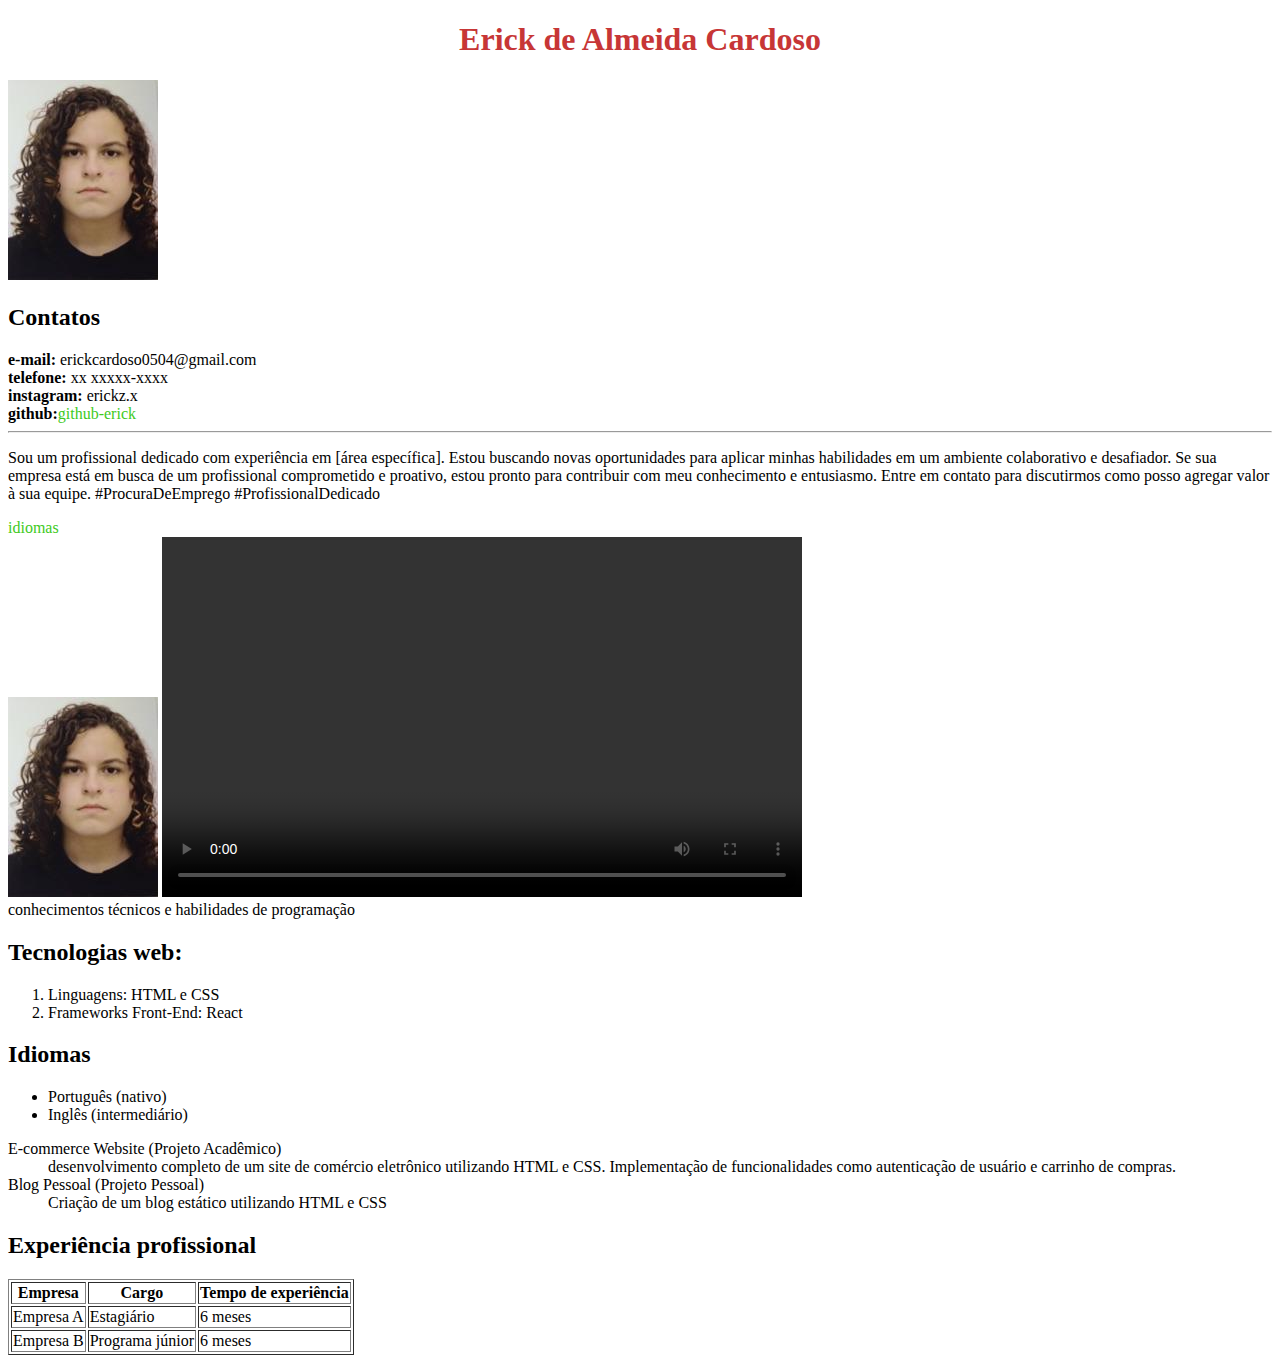
<file: index.html>
<!DOCTYPE html>
<html lang="pt-BR">
<head>
    <meta charset="UTF-8">
    <meta name="viewport" content="width=0, initial-scale=1.0">
    <title>Currículo</title>
    <link rel="stylesheet" href="styles.css">
</head>
<body>
    <h1>Erick de Almeida Cardoso</h1>
<img src="img/erick.jpg" alt="eu">
    <section> 
        <h2>Contatos</h2>
        <strong>e-mail:</strong> erickcardoso0504@gmail.com<br>
        <strong>telefone:</strong> xx xxxxx-xxxx<br>
        <strong>instagram:</strong> erickz.x<br>
        <strong>github:</strong><a href="https://github.com/er12k">github-erick</a><br>
    </section>

    <hr>
    <article>
        <p>Sou um profissional dedicado com experiência em [área específica]. Estou buscando novas oportunidades para aplicar minhas habilidades em um ambiente colaborativo e desafiador. Se sua empresa está em busca de um profissional comprometido e proativo, estou pronto para contribuir com meu conhecimento e entusiasmo. Entre em contato para discutirmos como posso agregar valor à sua equipe. #ProcuraDeEmprego #ProfissionalDedicado</p>
    </article>

<a href= "#idi">idiomas</a> <br>
<a href="doc.html">
    <img src="img/erick.jpg" alt="eu">
</a>
<video controls width="640" height="360"></video>

    <article>
        conhecimentos técnicos e habilidades de programação
    </article>

    <section>
        <h2>Tecnologias web:</h2>
        <ol>
            <li>Linguagens: HTML e CSS</li>
            <li>Frameworks Front-End: React</li>
        </ol>
    </section>

    <section id="idi">
        <h2>Idiomas</h2>
        <ul>
            <li>Português (nativo)</li>
            <li>Inglês (intermediário)</li>
        </ul>
    </section>

    <section>
        <dl>
            <dt>E-commerce Website (Projeto Acadêmico)</dt>
            <dd>desenvolvimento completo de um site de comércio eletrônico utilizando HTML e CSS.
                Implementação de funcionalidades como
                autenticação de usuário e carrinho de 
                compras.</dd>
                
        <dt>Blog Pessoal (Projeto Pessoal)</dt>
        <dd>Criação de um blog estático utilizando
            HTML e CSS</dd>
        </dl>
    </section>
    
    <section>
        <h2>Experiência profissional</h2>
        <table border="1">
        <tr>
            <th>Empresa</th>
            <th>Cargo</th>
            <th>Tempo de experiência</th>
        </tr>
        <tr>
            <td>Empresa A</td>
            <td>Estagiário</td>
            <td>6 meses</td>
        </tr>
        <tr>
            <td>Empresa B</td>
            <td>Programa júnior</td>
            <td>6 meses</td>
        </tr>
        </table>
    </section>
</body>
</html>
</file>
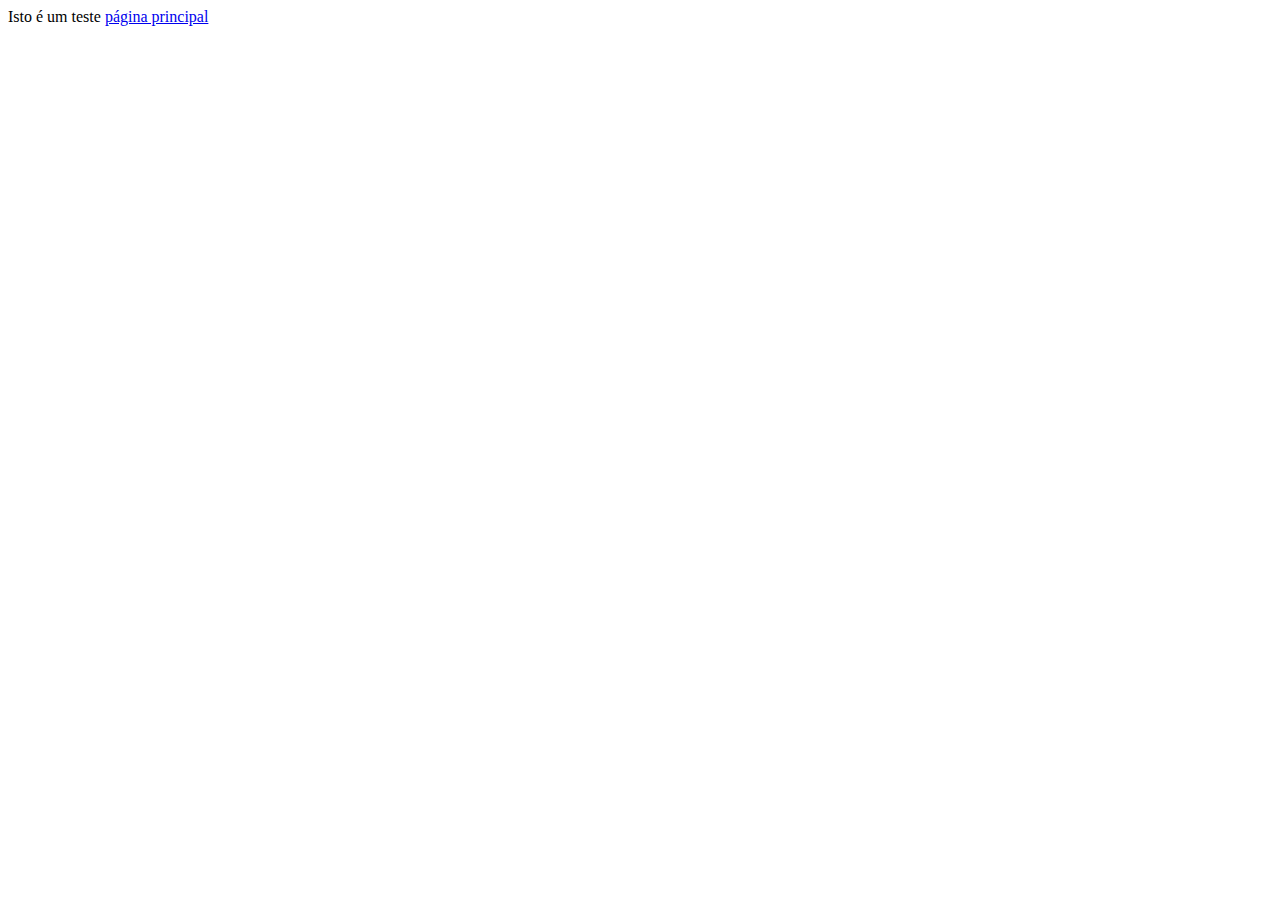
<file: doc.html>
<!DOCTYPE html>
<html lang="en">
<head>
    <meta charset="UTF-8">
    <meta name="viewport" content="width=device-width, initial-scale=1.0">
    <title>Document</title>
</head>
<body>
    Isto é um teste
    <a href="index.html">página principal</a>
</body>
</html>
</file>
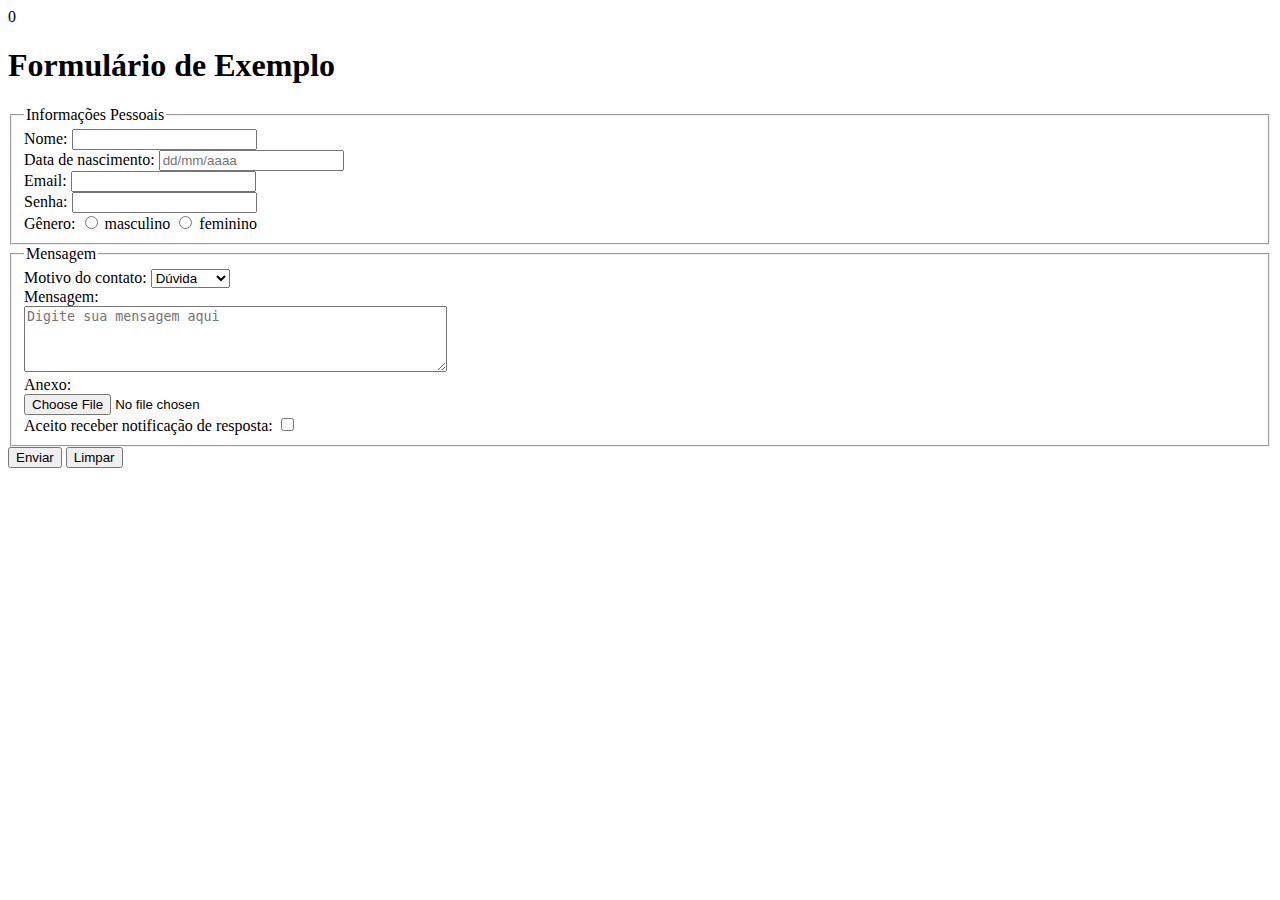
<file: formulario.html>
<!DOCTYPE html>
<html lang="en">
<head>
    <meta charset="UTF-8">
    <meta name="viewport" content="width=device-width, initial-scale=1.0">
0    <title>Document</title>
</head>
<body>
    <h1>Formulário de Exemplo</h1>

    <form action="/visualizacao.html" method="post">
        <fieldset>
            <legend>Informações Pessoais</legend>

            <label for="nome">Nome:</label>
            <input type="text" id="nome" name="nome" required><br>

            <label for="data_nasc">Data de nascimento:</label>
            <input type="text" pattern="^(0[1-9]|[1-2][0-9]|3[0-1])|(0[1-9]|1[0-2])|([0-9](4))$" title="Insira uma data no formato dd/mm/aaaa" id="data_nasc" name="data_nasc" required placeholder="dd/mm/aaaa"><br>

            <label for="email">Email:</label>
            <Input type="email" pattern="[a-zA-Z0-9._%+-]+@[a-zA-Z0-9.-]+\.[a-zA-Z]{2,}" id="email" name="email" required><br>

            <label for="senha">Senha:</label>
            <Input type="password" id="senha" name="senha" minlength="6" required><br>

            <label for="genero">Gênero:</label>
            <input type="radio" name="genero" value="masculino"> masculino
            <input type="radio" name="genero" value="feminino"> feminino
        </fieldset>

        <fieldset>
            <legend>Mensagem</legend>
        
            <label for="motivo">Motivo do contato:</label>
            <select id="motivo" name="motivo">
                <option value="duvida">Dúvida</option>
                <option value="sugestao">Sugestão</option>
                <option value="elogio">Elogio</option>
                <option value="outros">Outros</option>
            </select><br>

            <label for="mensagem">Mensagem:</label><br>
            <textarea id="mensagem" name="mensagem" rows="4" cols="50" placeholder="Digite sua mensagem aqui"></textarea><br>

            <label for="anexo">Anexo:</label><br>
            <input type="file" name="arquivo"><br>

            <label for="notificacao">Aceito receber notificação de resposta:</label>
            <input type="checkbox" id="notificacao" name="notificacao" required><br>
        </fieldset>

        <button type="submit">Enviar</button>
        <button type="reset">Limpar</button>
    </form>
</body>
</html>
</file>
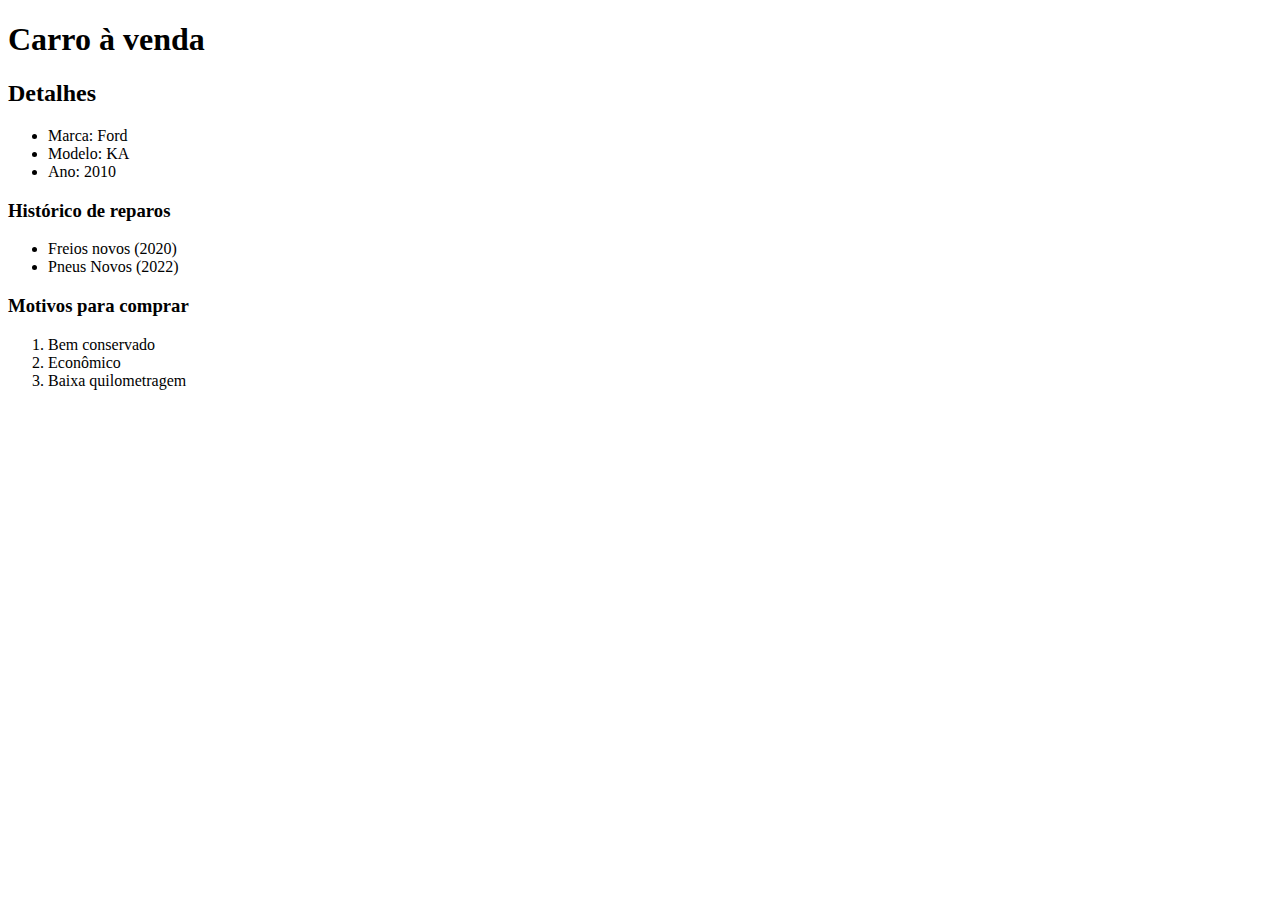
<file: teste.html>
<!DOCTYPE html>
<html lang="en">
<head>
    <meta charset="UTF-8">
    <meta name="viewport" content="width=device-width, initial-scale=1.0">
    <title>Document</title>
</head>
<body>
    <h1>Carro à venda</h1>

<section>
     <h2>Detalhes</h2>
     <ul>
     <li>Marca: Ford</li>
     <li>Modelo: KA</li>
     <li>Ano: 2010</li>
    </ul>
</section>

<section>
     <h3>Histórico de reparos</h3>
     <ul>
     <li>Freios novos (2020)</li>
     <li>Pneus Novos (2022)</li>
    </ul>
</section>

<section>
     <h3>Motivos para comprar</h3>
     <ol>
     <li>Bem conservado</li>
     <li>Econômico</li>
     <li>Baixa quilometragem</li>
    </ol>
</section>

<!-- <section>
     <h3>Entre em contato comigo</h3>
     <ul>
     <li>Telefone: (63) 99999-0000</li>
     <li>E-mail: fula no@google.com</li>
    </ul>
</section> -->
</body>
</html>
</file>
<file: styles.css>
h1 {
    font-size: 32px;
    text-align: center;
    color: rgb(199, 54, 54);
}

h2 {
    font-size: 24px;
    color:black
}

a {
    color:rgb(64, 202, 29);
    text-decoration: none;
}

a:hover {
    text-decoration: underline;
    color:pink;
}

blockquote {
    font-style: italic;
    background-color: antiquewhite;
    border-left: 10px;
}
</file>
